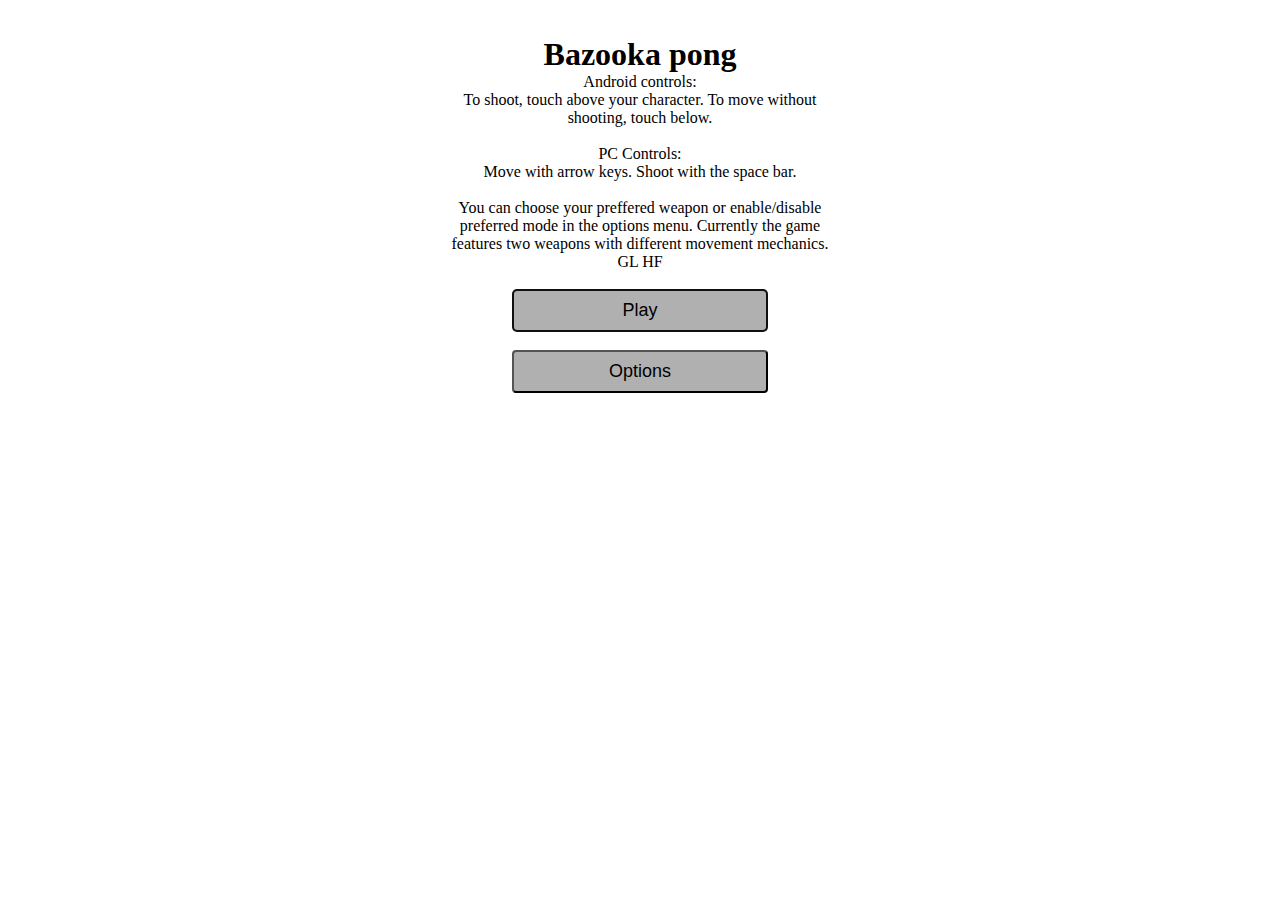
<file: index.html>
<!DOCTYPE html>
<html>

<head>

    <title>Bazooka pong</title>
    <link rel='stylesheet' href='style.css' type='text/css'>
    <meta name='viewport' content="width=device-width, initial-scale=1.0, maximum-scale=1.0, user-scalable=0"/>
</head>

<body>
    <p id="waitScreen">
        Please wait...
    </p>
    <img id='player' class='player' src='./assets/player_chaingun.png' />
    <img id='enemy' class='player' src='./assets/player_chaingun.png' />
    <div class="playground" id='playground'>
        <img class="edge" src="assets/plank.png">
        <img class="edge" src="assets/plank.png">
    </div>
</body>

<script src="js/classes/Globals.js"></script>
<script src="js/classes/UI.js"></script>
<script src="js/classes/Complex.js"></script>
<script src="js/classes/Vector2D.js"></script>
<script src="js/classes/Line.js"></script>
<script src="js/classes/LocationConvertor.js"></script>
<script src="js/classes/Box.js"></script>
<script src="js/classes/BoxManager.js"></script>
<script src="js/classes/Actor.js"></script>
<script src='js/classes/Weapon.js'></script>
<script src='js/classes/SpinnerWeapon.js'></script>
<script src="js/classes/Player.js"></script>
<script src="js/classes/PlayerController.js"></script>
<script src="js/classes/AIController.js"></script>
<script src="js/classes/GameInstance.js"></script>
<script src="js/classes/ParallelizeUtility.js"></script>
<script src='js/gameloop.js'></script>



</html>
</file>
<file: style.css>
* {
    margin: 0px;
    padding: 0px;

    -webkit-text-size-adjust: none;
    -ms-text-size-adjust: none;
    -moz-text-size-adjust: none;
    text-size-adjust: none;



    -webkit-touch-callout: none;
    /* iOS Safari */
    -webkit-user-select: none;
    /* Safari */
    -khtml-user-select: none;
    /* Konqueror HTML */
    -moz-user-select: none;
    /* Old versions of Firefox */
    -ms-user-select: none;
    /* Internet Explorer/Edge */
    user-select: none;
    /* Non-prefixed version, currently
    supported by Chrome, Edge, Opera and Firefox */

    -webkit-user-drag: none;
    -khtml-user-drag: none;
    -moz-user-drag: none;
    -o-user-drag: none;

}

body {
    background-image: url('./assets/background.png');
    background-size: 40vw 20vh;
    background-position: fixed;
    background-repeat: repeat;
}

/*UI*/
.UIBackground {
    background-color: white;
    position: relative;
    z-index: 10;
    height: 100vh;
    width: 100vw;
}

.MenuTitle {
    text-align: center;
}

.MenuText {
    margin-left: auto;
    margin-right: auto;
    text-align: center;
    width: 95vw;
}

@media screen and (min-width: 992px) {
    .MenuText {
        width: 30vw;
    }
}

.MenuButton {
    background-color: rgb(176, 176, 176);
    min-width: 150px;
    width: 20vw;
    font-size: large;
    border-radius: 4px;
    padding: 1vh 20px 1vh 20px;
    margin-top: 4vh;
    transition: 0.4s;
    display: block;
    margin: auto;

}

.MenuButton:hover {
    cursor: pointer;
    background-color: rgb(196, 196, 196);
}

.Modal {
    background-color: rgba(0, 0, 0, 0.2);
    width: 100vw;
    height: 100vh;
    display: flex;
    flex-direction: column;
}

.ModalText {
    text-align: center;
    color: white;
    font-size: large;
    text-shadow:
        0px 0px 4px black,
        -1px -1px 4px rgba(0, 0, 0, 0.8),
        -1px +1px 4px rgba(0, 0, 0, 0.8),
        +1px -1px 4px rgba(0, 0, 0, 0.8),
        +1px +1px 4px rgba(0, 0, 0, 0.8);
}

body {
    height: 100vh;
    width: 100vw;
    overflow: hidden;
}

#waitScreen {
    width: 100vw;
    height: 100vw;
    margin: auto;
    padding-top: 40vh;
    text-align: center;
    position: fixed;
    z-index: 1000;
    background-color: white;
}

.playground {
    margin: 0;
    position: fixed;
    top: 50%;
    left: 50%;
    -ms-transform: translate(-50%, -50%);
    transform: translate(-50%, -50%);
    width: 400px;
    height: 480px;
    display: flex;
    justify-content: space-between;
    z-index: 5;
}
.edge {
    height: 480px;
    width: 20px;
    position: relative;
    z-index: 500;
}

.player {
    position: fixed;
    z-index: 1;
    -ms-transform: translateY(-50%) translateX(-50%);
    transform: translateY(-50%) translateX(-50%);

}

.bullet {
    position: fixed;
    -ms-transform: translateY(-50%) translateX(-50%);
    transform: translateY(-50%) translateX(-50%);
    display: none;
}

.box {
    position: fixed;
    z-index: 1;
    -ms-transform: translateY(-50%) translateX(-50%);
    transform: translateY(-50%) translateX(-50%);
}
</file>
